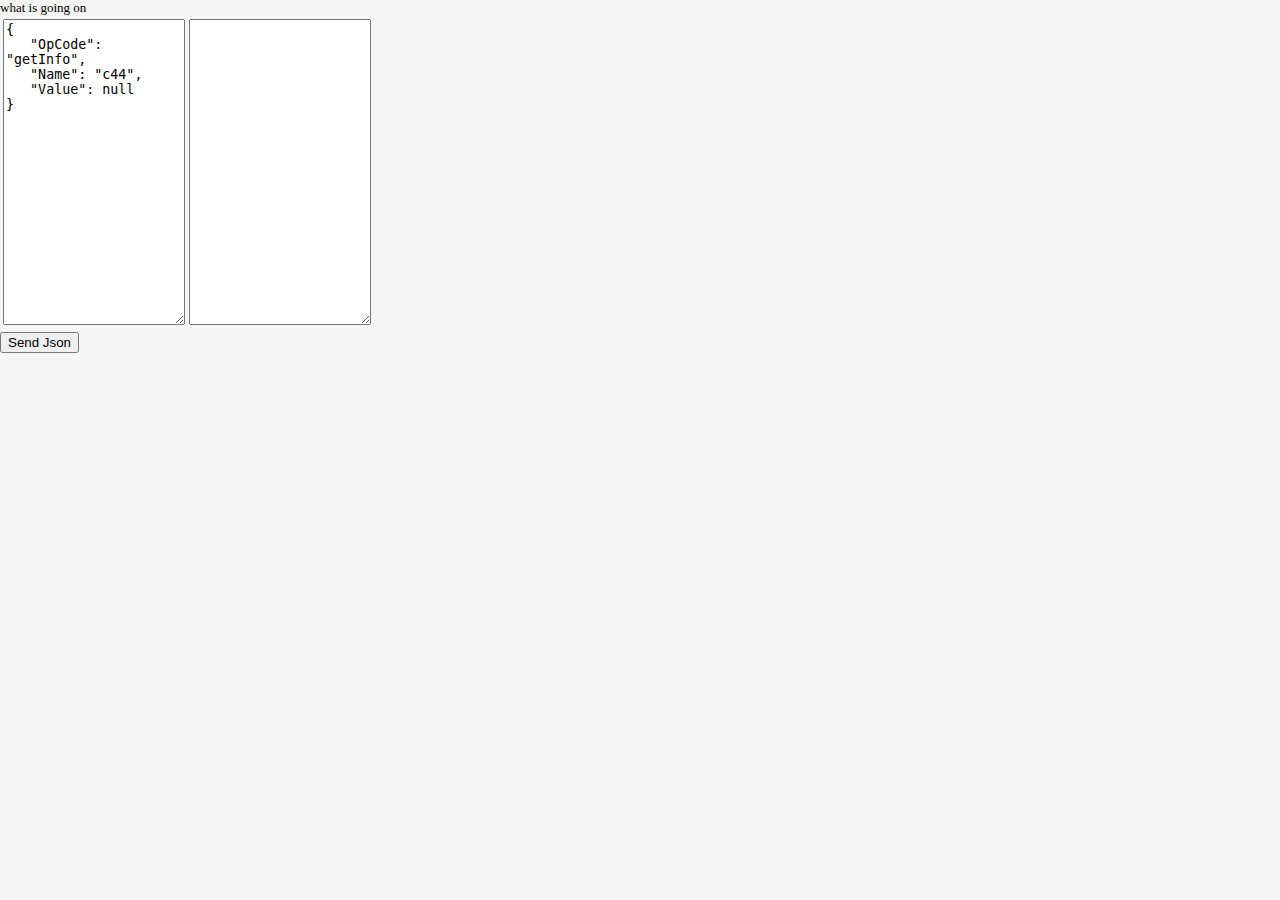
<file: logAxeEngine/http/data/jsonTesting.html>
<!doctype html>
<!--//=====================================================================================================================
// Source : https://github.com/aryakal/
//--------------------------------------------------------------------------------------------------------------------
//=====================================================================================================================-->
<HTML>
    <HEAD>
        <title>FileExplorer</title>
        <link rel="icon" href="favicon.png"/>
        <script src="js/jquery.js" type="text/javascript"></script>
        <style>
            html, body {
                height: 100%;
                width: 100%;
                overflow: 'hidden';
                -webkit-scrollbar: 'hidden';
                background-color: whitesmoke;
                font-size: 13px;
                font-family: Calibri;
                color: black;
                padding: 0;
                margin: 0;
            }
        </style>
    </HEAD>
    <body>
        what is going on
    
        <table>
            <tr>
                <td>
                    <textarea id="upload" rows="20">{ 
   "OpCode": "getInfo",
   "Name": "c44",
   "Value": null 
}
               </textarea>
                </td>
                <td>
                    <textarea id="download" rows="20"></textarea>
                </td>
            </tr>
        </table>
        <button onclick="sendCommand()">Send Json</button>
        <script>
            //let fileHandle;

            //const pickerOpts = {
            //    multiple: true
            //};

            function sendCommand() {
                var data = JSON.stringify(JSON.parse($('#upload').val()));
                $.ajax({
                    url: '/logAxe/process',
                    type: 'POST',
                    data: data,
                    contentType: 'application/json; charset=utf-8',
                    dataType: 'json',
                    async: false,
                    success: function(msg) {
                        //$('#download').val(JSON.stringify(msg, null, 4) + "\n---------------\n" + $('#download').val());
                        $('#download').val(JSON.stringify(msg) + "\n---------------\n" + $('#download').val());
                    }
                });
            }
        </script>
    </body>
</HTML>
</file>
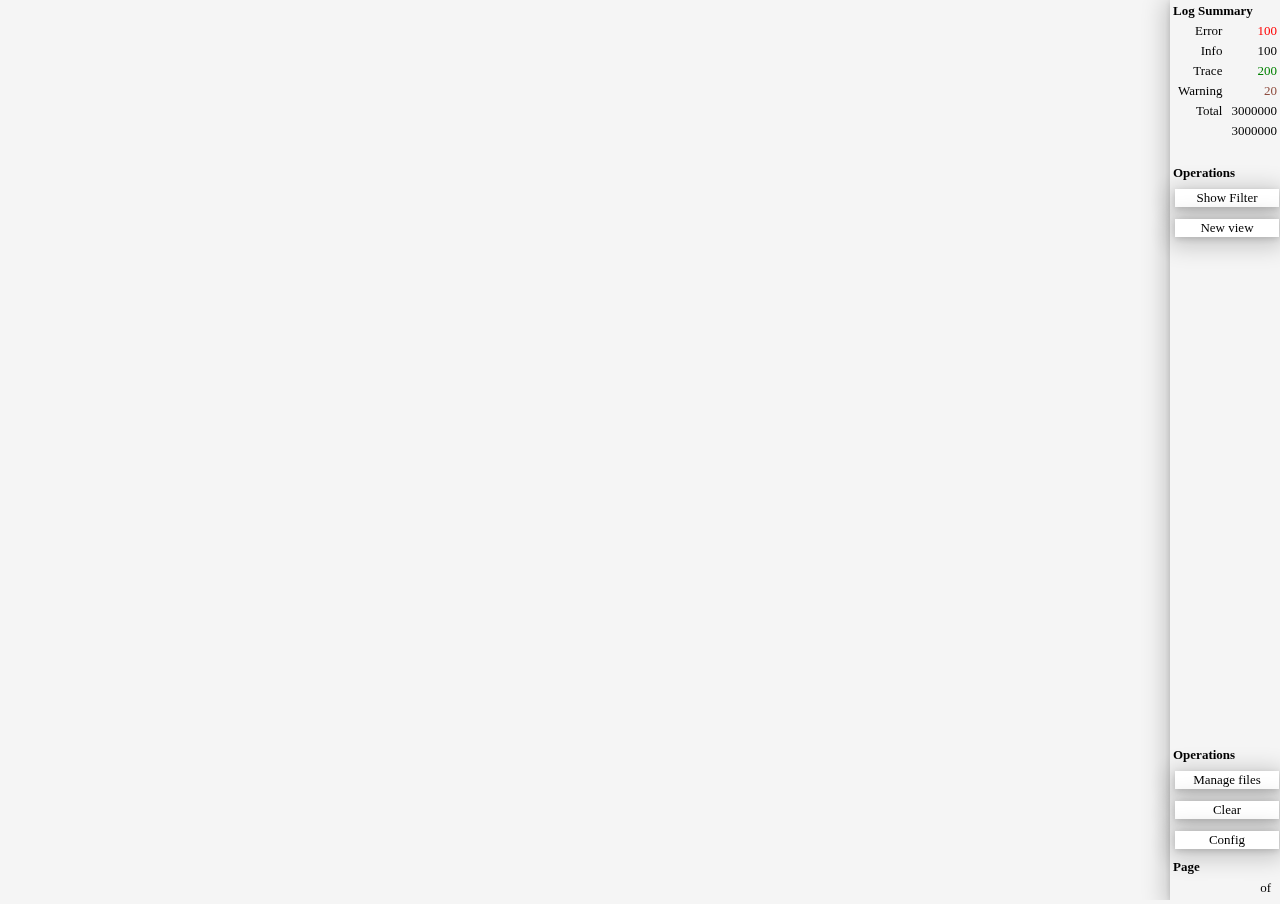
<file: logAxeEngine/http/data/mainUI.html>
<!doctype html>
<HTML>
    <!--
//=====================================================================================================================
// Source : https://github.com/aryakal/
//--------------------------------------------------------------------------------------------------------------------
//=====================================================================================================================
-->
    <HEAD>
        <title>logAxe 1.0 view 1</title>
        <link rel="icon" href="favicon.png"/>
        <script src="js/jquery.js" type="text/javascript"></script>
        <script src="js/logAxe.js" type="text/javascript"></script>
        <script src="js/logAxeEditor.js" type="text/javascript"></script>
        <script src="js/logAxeFileExplorer.js" type="text/javascript"></script>
        <script src="js/logAxeFileTransfer.js" type="text/javascript"></script>
        <script src="js/httpLib.js" type="text/javascript"></script>
        <link rel="stylesheet" href="fileExplorer.css">
        <style>
            html, body {
                height: 100%;
                width: 100%;
                overflow-y: hidden;
                overflow-x: hidden;
                -webkit-scrollbar: 'hidden';
                background-color: whitesmoke;
                font-size: 13px;
                font-family: Calibri;
                color: black;
                padding: 0;
                margin: 0;
            }

            .container {
                display: flex;
            }

            .menuBar {
                position: absolute;
                top: 0px;
                right: 0px;
                width: 110px;
                height: 100%;
                box-shadow: 0 4px 23px 5px rgba(0, 0, 0, 0.2), 0 2px 6px rgba(0, 0, 0, 0.15);
                background-color: whitesmoke;
                user-select: none;
            }

            .button {
                background-color: white;
                width: 100%;
                border: none;
                color: black;
                text-decoration: none;
                margin: 4px 2px;
                cursor: pointer;
                -webkit-transition-duration: 0.4s;
                transition-duration: 0.4s;
                font-size: 13px;
                font-family: Calibri;
                box-shadow: 0 4px 23px 5px rgba(0, 0, 0, 0.2), 0 2px 6px rgba(0, 0, 0, 0.15);
            }

            .button:hover {
                background-color: black;
                color: white;
            }

            .secondaryTable {
                width: 100%;
                height: 100%;
                background-image: radial-gradient(#cc2525 2%, transparent 2%);
                background-position: 0 0, 100px 100px;
                background-size: 20px 20px;
                vertical-align: top;
                color: "red";
            }

            .sideBarTable {
                width: 100%;
                text-align: right;
            }

            .sideBarTitles {
                text-align: left;
                font-weight: bold;
                user-select: none;
            }

            .flUI {
                position: absolute;
                top: 10px;
                right: 125px;
                width: 400px;
                height: 200px;
                box-shadow: 0 4px 23px 5px rgba(0, 0, 0, 0.2), 0 2px 6px rgba(0, 0, 0, 0.15);
                background-color: whitesmoke;
            }

            .flUI input {
                border-top-style: hidden;
                border-right-style: hidden;
                border-left-style: hidden;
                border-bottom-style: ridge;
                background-color: whitesmoke;
                font-size: 13px;
                font-family: Calibri;
                text-align: left;
                width: 29em;
            }

            .flUI input:focus {
                outline: none;
            }

            .pageDisplay {
                border-top-style: hidden;
                border-right-style: hidden;
                border-left-style: hidden;
                border-bottom-style: hidden;
                background-color: whitesmoke;
                font-size: 13px;
                font-family: Calibri;
                text-align: left;
                vertical-align: middle;
            }

            .pageDisplay:focus {
                outline: none;
            }
        </style>
    </HEAD>
    <body>
        <canvas id="mainTable"></canvas>
        <div class="menuBar">
            <div>
                <table id="logSummary" class="sideBarTable">
                    <tr>
                        <td colspan="2" class="sideBarTitles">Log Summary</td>
                    </tr>
                    <tr>
                        <td>Error</td>
                        <td id="lblErrorCount" style="color:red">100</td>
                    </tr>
                    <tr>
                        <td>Info</td>
                        <td id="lblInfoCount" style="color:black">100</td>
                    </tr>
                    <tr>
                        <td>Trace</td>
                        <td id="lblTraceCount" style="color:green">200</td>
                    </tr>
                    <tr>
                        <td>Warning</td>
                        <td id="lblWarningCount" style="color:orange">20</td>
                    </tr>
                    <tr>
                        <td>Total</td>
                        <td id="lblTotalCount">3000000</td>
                    </tr>
                    <tr>
                        <td></td>
                        <td id="lblTotalCountHidden">3000000</td>
                    </tr>
                    <tr>
                        <td colspan="2">&nbsp;</td>
                    </tr>
                </table>
                <table id="logSummary" class="sideBarTable">
                    <tr>
                        <td colspan="2" class="sideBarTitles">Operations</td>
                    </tr>
                    <tr>
                        <td colspan="2" style="text-align:center;">
                            <button id="btnShowFilter" class="button">Show Filter</button>
                        </td>
                    </tr>
                    <tr>
                        <td colspan="2" style="text-align:center;">
                            <button id="btnNewView" class="button">New view</button>
                        </td>
                    </tr>
                </table>
            </div>
            <div style="position:absolute;bottom:0px;width: 100%;">
                <table id="fileSummary" class="sideBarTable">
                    <tr>
                        <td colspan="2" class="sideBarTitles">Operations</td>
                    </tr>
                    <tr>
                        <td colspan="2" style="text-align:center;">
                            <button id="btnMngFiles" class="button">Manage files</button>
                        </td>
                    </tr>
                    <tr>
                        <td colspan="2" style="text-align:center;">
                            <button id="btnClear" class="button">Clear</button>
                        </td>
                    </tr>
                    <tr>
                        <td colspan="2" style="text-align:center;">
                            <button id="btnConfig" class="button">Config</button>
                        </td>
                    </tr>
                </table>
                <table class="sideBarTable">
                    <tr>
                        <td colspan="3" class="sideBarTitles">Page</td>
                    </tr>
                    <tr>
                        <td>
                            <input id="lblPageNo" size=2 class="pageDisplay"/>
                        </td>
                        <td>of</td>
                        <td id="lblTotalPagesNo"></td>
                    </tr>
                </table>
            </div>
        </div>
        <div id="filterUI" class="flUI">
            <table style="width:100%;height:100%">
                <tr>
                    <td colspan="2" class="sideBarTitles">Filters</td>
                </tr>
                <tr>
                    <td colspan="2">
                        + <input id="txtMsgI" value=""/>
                    </td>
                </tr>
                <tr>
                    <td colspan="2">
                        -&nbsp<input input id="txtMsgE"/>
                    </td>
                </tr>
                <tr>
                    <td colspan="2" class="sideBarTitles">Tag filters</td>
                </tr>
                <tr>
                    <td colspan="2">
                        +<input input id="txtTagI"/>
                    </td>
                </tr>
                <tr>
                    <td colspan="2">
                        -&nbsp;<input input id="txtTagE"/>
                    </td>
                </tr>
                <tr>
                    <td>
                        <button id="btnFilterClear" class="button">Reset </button>
                    </td>
                    <td>
                        <button id="btnFilter" class="button">Filter </button>
                    </td>
                </tr>
            </table>
        </div>
        <div id="feDialog" class="feDialog">
            <div class="feRow">
                <input type="text" id="feurl" value="path" class="feUrl1"/>
            </div>
            <div class="feRow rowFull">
                <div class="feFavCol" id="feFavPane"></div>
                <div class="feColumn" id="feListPane"></div>
                <div class="feColumn" id="feSelPane"></div>
            </div>
        </div>
        <div id="userDialog" class="modal"></div>
        <div id="userDialogClearFiles" class="userDialog">
            <table style="width:100%;height:100%">
                <tr>
                    <td colspan="2" class="sideBarTitles">Confirm choice</td>
                </tr>
                <tr>
                    <td>
                        <button id="btnCancelClearFiles" class="button">Cancel </button>
                    </td>
                    <td>
                        <button id="btnClearFiles" class="button">Clear Files </button>
                    </td>
                </tr>
            </table>
        </div>
        <script>
            var configGlobal = {
                "color": {
                    "background": "#f5f5f5",
                    "error": "red",
                    "info": "black",
                    "trace": "green",
                    "warning": "#8E4C3E",
                    "text": "black",
                    "sidebar": "black"
                },
                "font": {
                    "sidebar": 'normal 13px \"Segoe UI\"',
                    "sidebar-heading": 'normal 13px \"Segoe UI\"'
                },
                appRoute: "/logAxe/"
            }

            $(document).ready(function() {
                var channel = new LogAxeChannel(configGlobal);
                var logLineViewer = new LogLineViewer("mainTable",channel);
                var viewManager = new ViewManager(logLineViewer,channel);
                var fileTransfer = new LogAxeFileUploader(channel.appConfig.appRoute,"mainTable",channel);

                channel.start();

            });
            //window.onbeforeunload = function () {
            //    return "Dude, are you sure you want to leave? Think of the kittens!";
            //}
        </script>
    </body>
</HTML>
</file>
<file: logAxeEngine/http/data/fileExplorer.css>
/*
//=====================================================================================================================
// Source : https://github.com/aryakal/
//--------------------------------------------------------------------------------------------------------------------
//=====================================================================================================================
*/
.feDialog {
    position: absolute;
    top: 300px;
    right: 125px;
    width: 500px;
    height: 300px;
    box-shadow: 0 0 10px rgba(0, 0, 0, 0.25);
    background-color: whitesmoke;
}

.feUrl1 {
    width: 100%;
    min-width: 90%;
    font-size: 13px;
    font-family: Calibri;
}

.feDialog.span {
    width: 400px;
    display: block;
    overflow: hidden;
    padding-right: 10px;
}

.feRow {
    display: flex;
    flex-direction: row;
    background-color: white;
}

.rowFull {
    height: 94%;
    background-color: whitesmoke;
}

.feColumn {
    flex: 0.9;
    overflow-y: auto;
}

.feFavCol {
    width: 50px;
    box-shadow: 0 0 10px rgba(0, 0, 0, 0.25);
}

.userDialog {
    display: none;
    position: absolute;
    left: 50%;
    top: 50%;
    transform: translate(-50%, -50%);
    width: 35%;
    height: 25%;
    background-color: #whitesmoke;
    //background-color: white;
    box-shadow: 0 0 10px rgba(0, 0, 0, 0.25);
    ;;z-index: 1;;;
}

.modal {
    display: none;
    /* Hidden by default */
    position: fixed;
    /* Stay in place */
    z-index: 1;
    /* Sit on top */
    padding-top: 100px;
    /* Location of the box */
    left: 0;
    top: 0;
    width: 100%;
    /* Full width */
    height: 100%;
    /* Full height */
    overflow: auto;
    /* Enable scroll if needed */
    background-color: rgb(0,0,0);
    /* Fallback color */
    background-color: rgba(0,0,0,0.4);
    /* Black w/ opacity */
}

/* .modal-header {
    width: 100%;
    height: 10%;
    /* Full height */
    position: absolute;
    left: 0px;
    right: 0px;
    top: 0px;
    background-color: skyblue;
    font-size: 13px;
    font-family: Calibri;
    text-align: center;
} */

/* .modal-content {
    /*   width: 100%;  
  height: 80%; /* Full height */
    position: absolute;
    left: 0px;
    right: 0px;
    top: 10%;
    background-color: white;
    font-size: 13px;
    font-family: Calibri;
    */ position: absolute;
    top: 50%;
    left: 50%;
    transform: translate(-50%, -50%);
    background-color: white;
    padding: 1rem 1.5rem;
    width: 24rem;
    border-radius: 0.5rem;
} */

/* .modal-footer {
    position: absolute;
    width: 100%;
    height: 10%;
    /* Full height */
    left: 0px;
    right: 0px;
    top: 80%;
    background-color: white;
    font-size: 13px;
    font-family: Calibri;
} */

/* .close-button {
    float: right;
    width: 2rem;
    line-height: 2rem;
    text-align: center;
    cursor: pointer;
    border-radius: .50rem;
    background-color: lightgray;
}

.close-button:hover {
    background-color: darkgray;
}

.fixed-header, .fixed-footer {
    width: 100%;
    position: fixed;
    background: #white;
    padding: 10px 0;
    color: black;
}

.fixed-header {
    top: 0;
}

.fixed-footer {
    bottom: 0;
}
 */
</file>
